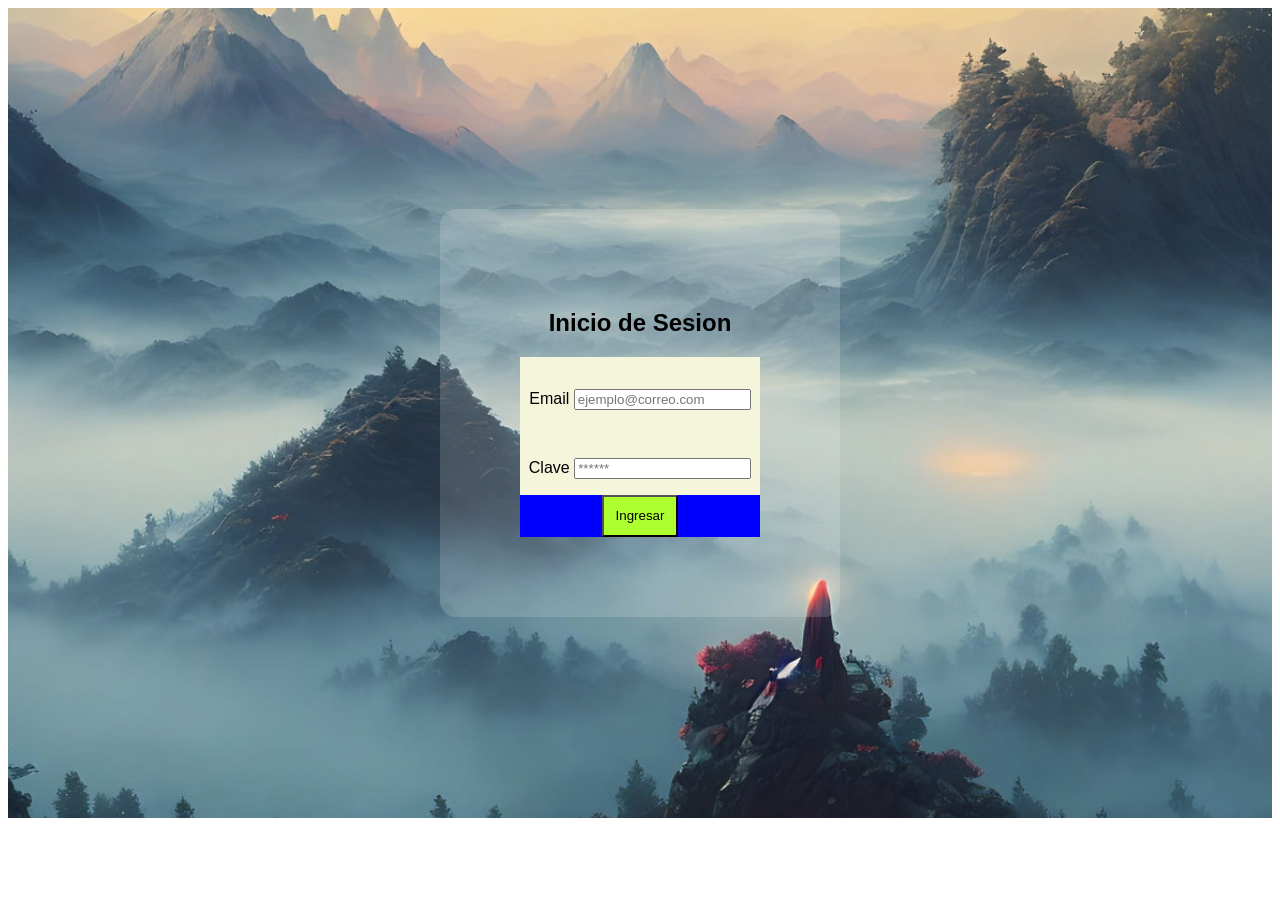
<file: index.html>
<!DOCTYPE html>
<html lang="en">
<head>
    <meta charset="UTF-8">
    <meta name="viewport" content="width=device-width, initial-scale=1.0">
    <title>Inicio de Sesion</title>
    <link rel="stylesheet" href="/css/styles.css">
</head>
<body id="body-login">
    <main id="login-main">
        <section id="seccion-login">
            <h1>Inicio de Sesion</h1>
            <form id="form-login">
                <div class="input-login">
                    <label for="email">Email</label>
                    <input type="email" id="email" required placeholder="ejemplo@correo.com">
                </div>
                <div class="input-login">
                    <label for="password">Clave</label>
                    <input type="password" id="password" required placeholder="******" minlength="6">
                </div>
                <button id="btn-login">Ingresar</button>
            </form>
            <div id="mensajeError" class="errorHiden"></div>
        </section>
    </main>
    <script type="module" src="/login.js"></script>
</body>
</html>
</file>
<file: css/styles.css>
*{
    font-family: Arial, "Helvetica Neue", Helvetica, sans-serif;
    
};
body {
    display: flex;           /* 1. Convierte al body en un contenedor flexible */
    justify-content: center; /* 2. Centra el contenido de forma horizontal (Eje X) */
       /* 3. Centra el contenido de forma vertical (Eje Y) */
             /* 4. Le da al body el alto total de la pantalla */
               /* (Extra) Quita los espacios por defecto del navegador */
}

#login-main {
   display: flex;
   justify-content: center;
   align-items: center;
   height: 90vh; 
   
   background-image:url('/img/Background-Bundle-Graphics-49236652-1.jpg');
   
   background-repeat: no-repeat;
   background-size:cover;
   background-position: center;
   
}

#seccion-login {
    
    display: block;
   background-color: rgb(255, 255, 255,0.15);
   align-items: center;
   justify-content: center;
   text-align: center;
   margin: auto;
   padding: 5rem;
   border-radius: 16px;
   width: 15rem;
}

#form-login{
    background-color: blue;
}

.input-login{
    background-color: beige;
    padding-top: 2rem;
    padding-bottom: 1rem;
}

#btn-login{
    padding: 0.7rem;
    background-color: greenyellow;
    margin-top: auto;
    align-items: center;
    text-align: center;
}
</file>
